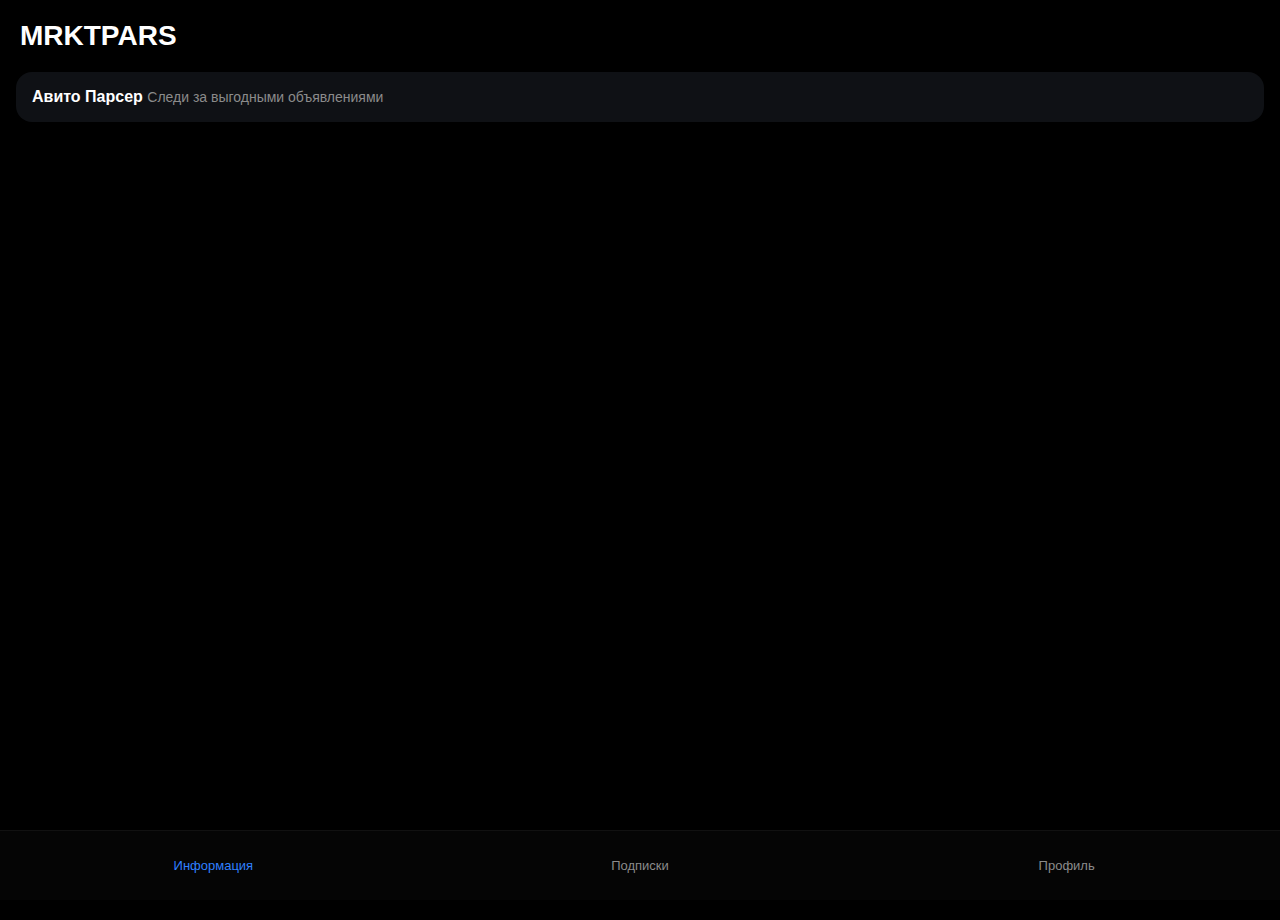
<file: webapp/index.html>
<!DOCTYPE html>
<html lang="ru">
<head>
  <meta charset="UTF-8" />
  <title>MRKTPARS</title>

  <meta name="viewport"
        content="width=device-width, initial-scale=1.0, maximum-scale=1.0, user-scalable=no" />

  <!-- Telegram Mini App -->
  <script src="https://telegram.org/js/telegram-web-app.js"></script>

  <!-- Styles -->
  <link rel="stylesheet" href="./css/main.css" />
</head>

<body>
  <div id="app">

    <!-- Контейнер страниц -->
    <div id="page-container"></div>

    <!-- Нижняя навигация -->
    <nav class="bottom-nav">
      <button data-page="info" class="active">Информация</button>
      <button data-page="subscriptions">Подписки</button>
      <button data-page="profile">Профиль</button>
    </nav>

  </div>

  <!-- Telegram init -->
  <script src="./js/telegram.js"></script>

  <!-- App logic -->
  <script src="./js/app.js"></script>

</body>
</html>
</file>
<file: webapp/css/main.css>
:root {
  --bg: #000000;
  --card: #0f1115;
  --blue: #2f80ff;
  --text: #ffffff;
  --muted: #8b8b8b;
  --radius: 16px;
}

* {
  box-sizing: border-box;
  font-family: -apple-system, BlinkMacSystemFont, "Segoe UI", sans-serif;
}

body {
  margin: 0;
  background: var(--bg);
  color: var(--text);
}

#app {
  min-height: 100vh;
  padding-bottom: 90px;
}

h1 {
  font-size: 28px;
  margin: 20px;
}

.card {
  background: var(--card);
  border-radius: var(--radius);
  padding: 16px;
  margin: 12px 16px;
  display: flex;
  align-items: center;
  justify-content: space-between;
}

.card span {
  color: var(--muted);
  font-size: 14px;
}

.primary-btn {
  background: var(--blue);
  border: none;
  border-radius: 14px;
  padding: 16px;
  color: #fff;
  font-size: 16px;
  width: calc(100% - 32px);
  margin: 20px 16px;
}

.bottom-nav {
  position: fixed;
  bottom: 0;
  left: 0;
  right: 0;
  height: 70px;
  background: #050505;
  display: flex;
  border-top: 1px solid #111;
}

.bottom-nav button {
  flex: 1;
  background: none;
  border: none;
  color: var(--muted);
  font-size: 13px;
}

.bottom-nav button.active {
  color: var(--blue);
}

.card.clickable {
  cursor: pointer;
  transition: background 0.2s;
}

.card.clickable:hover {
  background: #151820;
}

.price {
  color: var(--blue);
  font-weight: 600;
  font-size: 16px;
}

.card.best {
  border: 1px solid var(--blue);
}

.header {
  padding: 16px;
}

.back-btn {
  background: none;
  border: none;
  color: var(--blue);
  font-size: 15px;
  cursor: pointer;
}

.label {
  display: block;
  font-size: 13px;
  color: var(--muted);
  margin-bottom: 6px;
}

.input {
  width: 100%;
  padding: 14px;
  background: #050505;
  border: 1px solid #1a1a1a;
  border-radius: 12px;
  color: var(--text);
  font-size: 15px;
}

.input::placeholder {
  color: #555;
}

.secondary-btn {
  background: none;
  border: 1px solid var(--blue);
  color: var(--blue);
  border-radius: 14px;
  padding: 14px;
  width: calc(100% - 32px);
  margin: 12px 16px 24px;
  font-size: 15px;
}

.subtitle {
  color: var(--muted);
  font-size: 14px;
  margin: -8px 16px 16px;
}

.section-title {
  font-size: 16px;
  margin: 20px 16px 8px;
}

.hint {
  font-size: 12px;
  color: var(--muted);
  margin-top: 6px;
}

.card.checkbox {
  display: flex;
  align-items: center;
}

.card.checkbox label {
  display: flex;
  align-items: center;
  gap: 10px;
  font-size: 15px;
}

.card.checkbox input[type="checkbox"] {
  accent-color: var(--blue);
}

.primary-btn.danger {
  background: #1e3a8a; /* тёмно-синий */
}


.input-large {
  padding: 18px;
  font-size: 15px;
}

.input::placeholder {
  color: rgba(255, 255, 255, 0.35);
}

button {
  cursor: pointer;
}

.primary-btn:active,
.secondary-btn:active {
  transform: scale(0.98);
}

.profile-card {
  flex-direction: column;
  align-items: flex-start;
  gap: 6px;
}

.username {
  font-size: 18px;
  font-weight: 600;
  color: #ffffff;
}

.tg-id {
  font-size: 13px;
  color: var(--muted);
}

.subscription-title {
  font-size: 13px;
  color: var(--muted);
}

.subscription-value {
  font-size: 16px;
  font-weight: 600;
  color: var(--blue);
}
</file>
